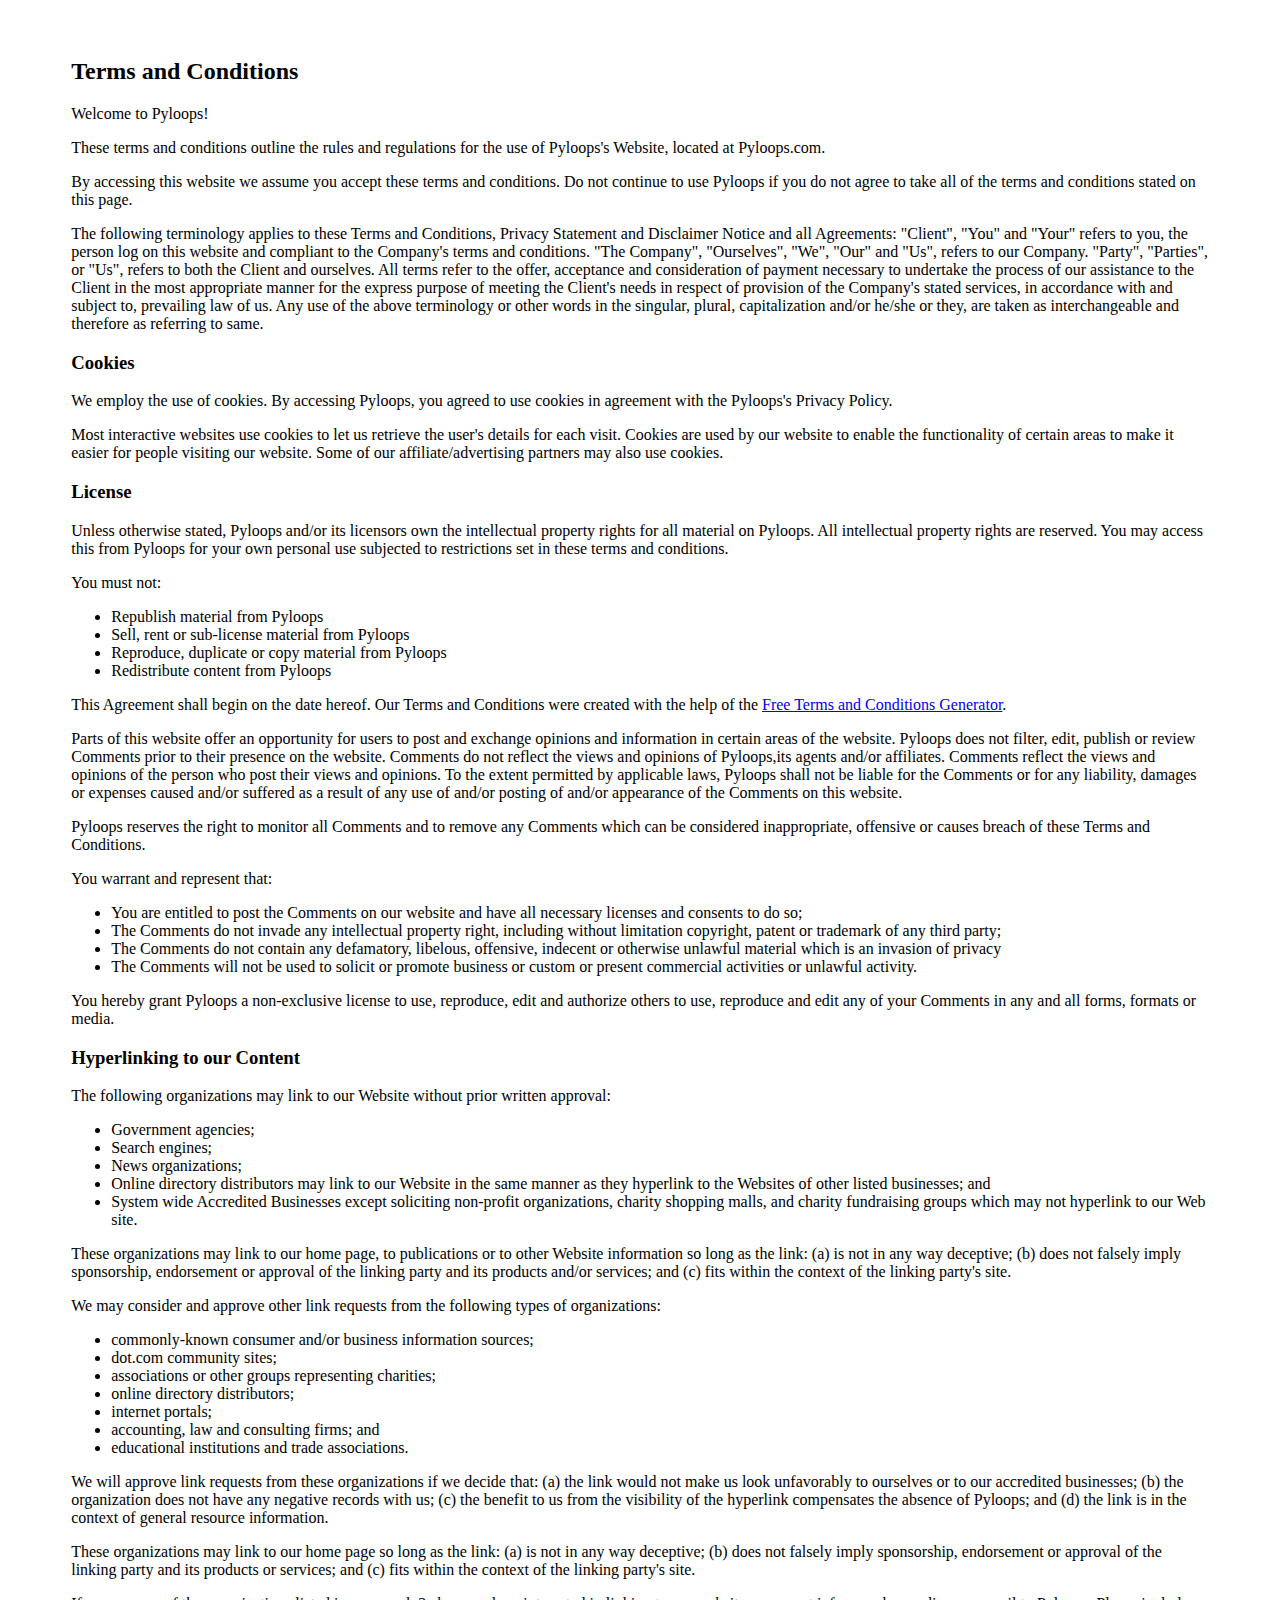
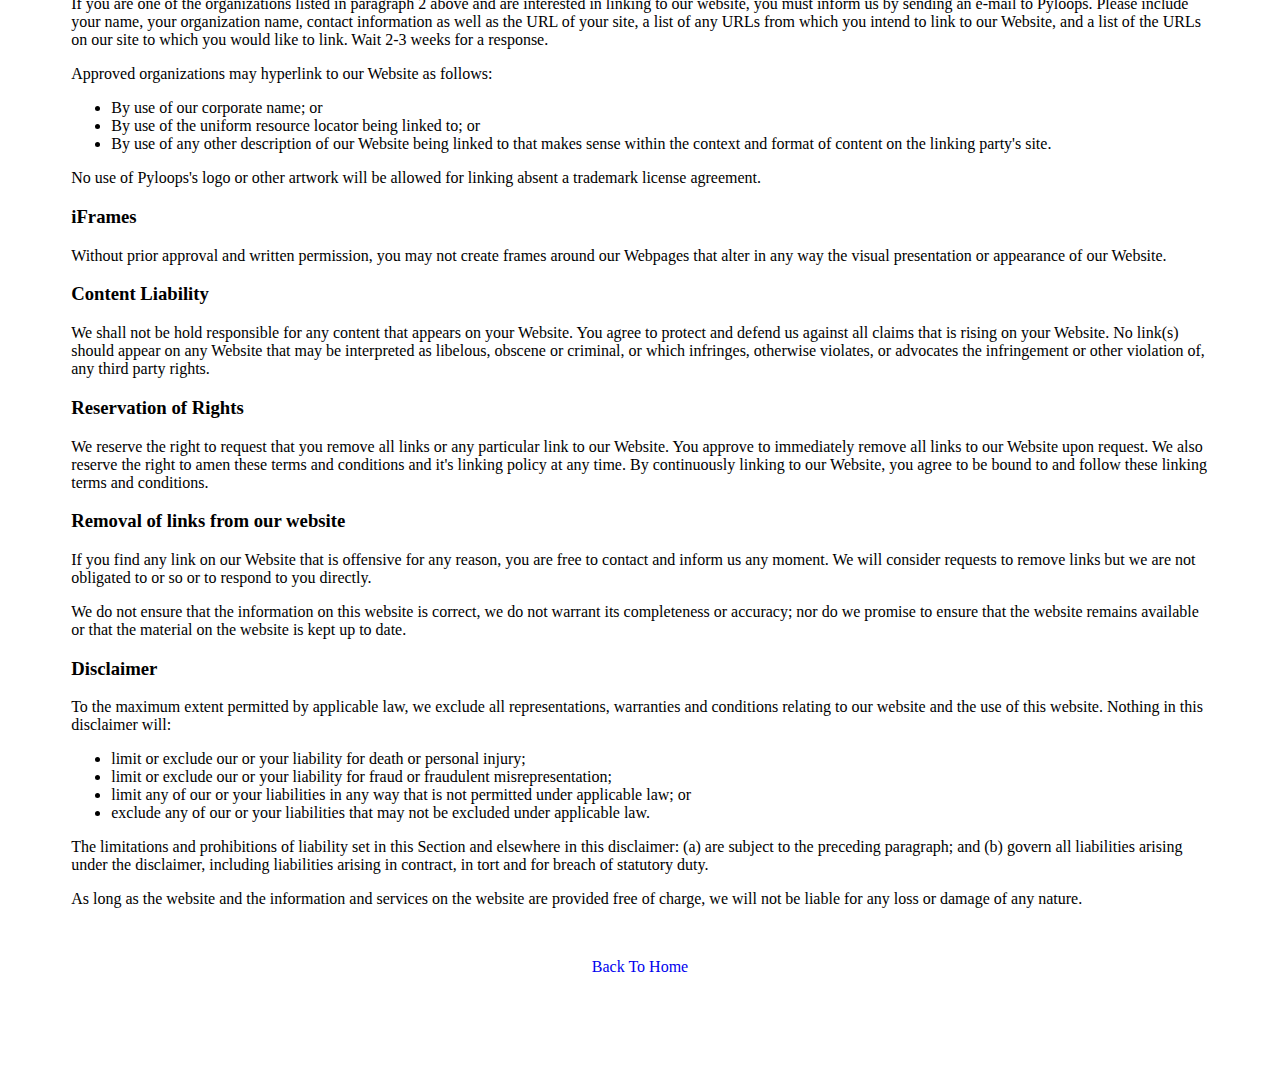
<file: terms.html>
<html lang="en">

<head>
    <meta charset="UTF-8">
    <meta name="viewport" content="width=device-width, initial-scale=1.0">
    <meta name="description" content="PyLoops is a modern and fully responsive  pyloops.">
    <title>PyLoops - IT Consulting & Research Services</title>
    <link rel="icon" type="image/png" href="img/favicon.png" />
</head>

<body style="padding: 50px 0px;">
    <section style="max-width: 90%; margin: auto;">
        <h2><strong>Terms and Conditions</strong></h2>

        <p>Welcome to Pyloops!</p>

        <p>These terms and conditions outline the rules and regulations for the use of Pyloops's Website, located at
            Pyloops.com.</p>

        <p>By accessing this website we assume you accept these terms and conditions. Do not continue to use Pyloops if
            you do not agree to take all of the terms and conditions stated on this page.</p>

        <p>The following terminology applies to these Terms and Conditions, Privacy Statement and Disclaimer Notice and
            all Agreements: "Client", "You" and "Your" refers to you, the person log on this website and compliant to
            the Company's terms and conditions. "The Company", "Ourselves", "We", "Our" and "Us", refers to our Company.
            "Party", "Parties", or "Us", refers to both the Client and ourselves. All terms refer to the offer,
            acceptance and consideration of payment necessary to undertake the process of our assistance to the Client
            in the most appropriate manner for the express purpose of meeting the Client's needs in respect of provision
            of the Company's stated services, in accordance with and subject to, prevailing law of us. Any use of the
            above terminology or other words in the singular, plural, capitalization and/or he/she or they, are taken as
            interchangeable and therefore as referring to same.</p>

        <h3><strong>Cookies</strong></h3>

        <p>We employ the use of cookies. By accessing Pyloops, you agreed to use cookies in agreement with the Pyloops's
            Privacy Policy. </p>

        <p>Most interactive websites use cookies to let us retrieve the user's details for each visit. Cookies are used
            by our website to enable the functionality of certain areas to make it easier for people visiting our
            website. Some of our affiliate/advertising partners may also use cookies.</p>

        <h3><strong>License</strong></h3>

        <p>Unless otherwise stated, Pyloops and/or its licensors own the intellectual property rights for all material
            on Pyloops. All intellectual property rights are reserved. You may access this from Pyloops for your own
            personal use subjected to restrictions set in these terms and conditions.</p>

        <p>You must not:</p>
        <ul>
            <li>Republish material from Pyloops</li>
            <li>Sell, rent or sub-license material from Pyloops</li>
            <li>Reproduce, duplicate or copy material from Pyloops</li>
            <li>Redistribute content from Pyloops</li>
        </ul>

        <p>This Agreement shall begin on the date hereof. Our Terms and Conditions were created with the help of the <a
                href="https://www.termsandconditionsgenerator.com/">Free Terms and Conditions Generator</a>.</p>

        <p>Parts of this website offer an opportunity for users to post and exchange opinions and information in certain
            areas of the website. Pyloops does not filter, edit, publish or review Comments prior to their presence on
            the website. Comments do not reflect the views and opinions of Pyloops,its agents and/or affiliates.
            Comments reflect the views and opinions of the person who post their views and opinions. To the extent
            permitted by applicable laws, Pyloops shall not be liable for the Comments or for any liability, damages or
            expenses caused and/or suffered as a result of any use of and/or posting of and/or appearance of the
            Comments on this website.</p>

        <p>Pyloops reserves the right to monitor all Comments and to remove any Comments which can be considered
            inappropriate, offensive or causes breach of these Terms and Conditions.</p>

        <p>You warrant and represent that:</p>

        <ul>
            <li>You are entitled to post the Comments on our website and have all necessary licenses and consents to do
                so;</li>
            <li>The Comments do not invade any intellectual property right, including without limitation copyright,
                patent or trademark of any third party;</li>
            <li>The Comments do not contain any defamatory, libelous, offensive, indecent or otherwise unlawful material
                which is an invasion of privacy</li>
            <li>The Comments will not be used to solicit or promote business or custom or present commercial activities
                or unlawful activity.</li>
        </ul>

        <p>You hereby grant Pyloops a non-exclusive license to use, reproduce, edit and authorize others to use,
            reproduce and edit any of your Comments in any and all forms, formats or media.</p>

        <h3><strong>Hyperlinking to our Content</strong></h3>

        <p>The following organizations may link to our Website without prior written approval:</p>

        <ul>
            <li>Government agencies;</li>
            <li>Search engines;</li>
            <li>News organizations;</li>
            <li>Online directory distributors may link to our Website in the same manner as they hyperlink to the
                Websites of other listed businesses; and</li>
            <li>System wide Accredited Businesses except soliciting non-profit organizations, charity shopping malls,
                and charity fundraising groups which may not hyperlink to our Web site.</li>
        </ul>

        <p>These organizations may link to our home page, to publications or to other Website information so long as the
            link: (a) is not in any way deceptive; (b) does not falsely imply sponsorship, endorsement or approval of
            the linking party and its products and/or services; and (c) fits within the context of the linking party's
            site.</p>

        <p>We may consider and approve other link requests from the following types of organizations:</p>

        <ul>
            <li>commonly-known consumer and/or business information sources;</li>
            <li>dot.com community sites;</li>
            <li>associations or other groups representing charities;</li>
            <li>online directory distributors;</li>
            <li>internet portals;</li>
            <li>accounting, law and consulting firms; and</li>
            <li>educational institutions and trade associations.</li>
        </ul>

        <p>We will approve link requests from these organizations if we decide that: (a) the link would not make us look
            unfavorably to ourselves or to our accredited businesses; (b) the organization does not have any negative
            records with us; (c) the benefit to us from the visibility of the hyperlink compensates the absence of
            Pyloops; and (d) the link is in the context of general resource information.</p>

        <p>These organizations may link to our home page so long as the link: (a) is not in any way deceptive; (b) does
            not falsely imply sponsorship, endorsement or approval of the linking party and its products or services;
            and (c) fits within the context of the linking party's site.</p>

        <p>If you are one of the organizations listed in paragraph 2 above and are interested in linking to our website,
            you must inform us by sending an e-mail to Pyloops. Please include your name, your organization name,
            contact information as well as the URL of your site, a list of any URLs from which you intend to link to our
            Website, and a list of the URLs on our site to which you would like to link. Wait 2-3 weeks for a response.
        </p>

        <p>Approved organizations may hyperlink to our Website as follows:</p>

        <ul>
            <li>By use of our corporate name; or</li>
            <li>By use of the uniform resource locator being linked to; or</li>
            <li>By use of any other description of our Website being linked to that makes sense within the context and
                format of content on the linking party's site.</li>
        </ul>

        <p>No use of Pyloops's logo or other artwork will be allowed for linking absent a trademark license agreement.
        </p>

        <h3><strong>iFrames</strong></h3>

        <p>Without prior approval and written permission, you may not create frames around our Webpages that alter in
            any way the visual presentation or appearance of our Website.</p>

        <h3><strong>Content Liability</strong></h3>

        <p>We shall not be hold responsible for any content that appears on your Website. You agree to protect and
            defend us against all claims that is rising on your Website. No link(s) should appear on any Website that
            may be interpreted as libelous, obscene or criminal, or which infringes, otherwise violates, or advocates
            the infringement or other violation of, any third party rights.</p>

        <h3><strong>Reservation of Rights</strong></h3>

        <p>We reserve the right to request that you remove all links or any particular link to our Website. You approve
            to immediately remove all links to our Website upon request. We also reserve the right to amen these terms
            and conditions and it's linking policy at any time. By continuously linking to our Website, you agree to be
            bound to and follow these linking terms and conditions.</p>

        <h3><strong>Removal of links from our website</strong></h3>

        <p>If you find any link on our Website that is offensive for any reason, you are free to contact and inform us
            any moment. We will consider requests to remove links but we are not obligated to or so or to respond to you
            directly.</p>

        <p>We do not ensure that the information on this website is correct, we do not warrant its completeness or
            accuracy; nor do we promise to ensure that the website remains available or that the material on the website
            is kept up to date.</p>

        <h3><strong>Disclaimer</strong></h3>

        <p>To the maximum extent permitted by applicable law, we exclude all representations, warranties and conditions
            relating to our website and the use of this website. Nothing in this disclaimer will:</p>

        <ul>
            <li>limit or exclude our or your liability for death or personal injury;</li>
            <li>limit or exclude our or your liability for fraud or fraudulent misrepresentation;</li>
            <li>limit any of our or your liabilities in any way that is not permitted under applicable law; or</li>
            <li>exclude any of our or your liabilities that may not be excluded under applicable law.</li>
        </ul>

        <p>The limitations and prohibitions of liability set in this Section and elsewhere in this disclaimer: (a) are
            subject to the preceding paragraph; and (b) govern all liabilities arising under the disclaimer, including
            liabilities arising in contract, in tort and for breach of statutory duty.</p>

        <p>As long as the website and the information and services on the website are provided free of charge, we will
            not be liable for any loss or damage of any nature.</p>
    </section>

    <a href="index.html" style="text-decoration: none;display: block; margin: auto; text-align: center; margin: 30px; padding: 20px; background-color: rgb(255, 255, 255); border-radius: 15px;">Back To Home</a>
</body>

</html>
</file>
